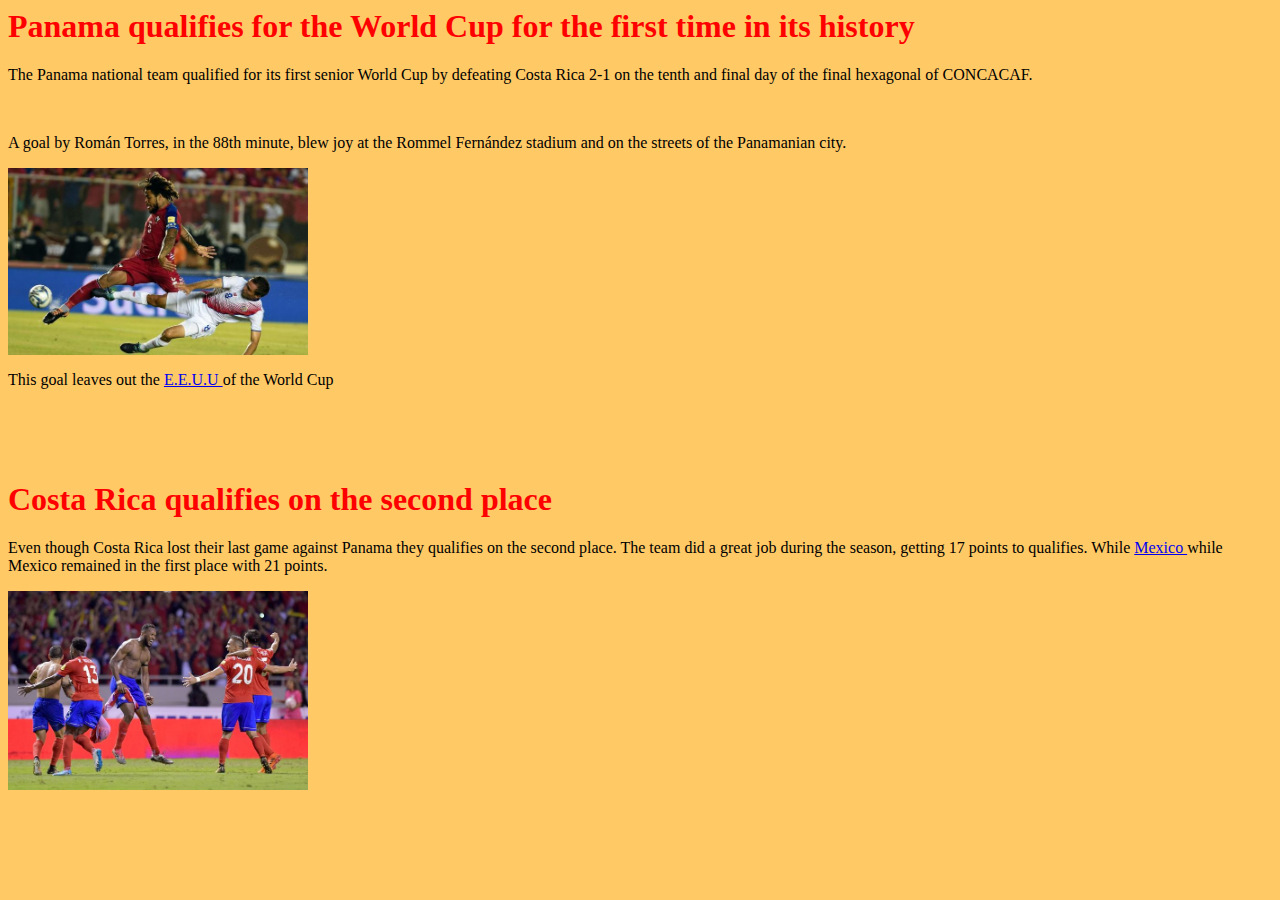
<file: Index.html>
<html>
	<head>
		<title>Panama Soccer Team</title>
        <link href="styles.css" rel="stylesheet"type="text/css"/>
	</head>
	<body>
		<h1>Panama qualifies for the World Cup for the first time in its history</h1>
		<p>The Panama national team qualified for its first senior World Cup by defeating Costa Rica 2-1 on the tenth and final day of the final hexagonal of CONCACAF.</p>
		<br>
		<p>A goal by Román Torres, in the 88th minute, blew joy at the Rommel Fernández stadium and on the streets of the Panamanian city. </p>
		<img src="RomalGol.jpg" alt="The goal that puts Panama in the world cup" width="300px"/>
		<br>													<p> This goal leaves out the <a href="Usa.html"> E.E.U.U </a> of the World Cup </p>
		<br>
		<br>
		<br>
		<h1>Costa Rica qualifies on the second place</h1>
		<p> Even though Costa Rica lost their last game against Panama they qualifies on the second place. The team did a great job during the season, getting 17 points to qualifies. While <a href="Mexico.html"> Mexico </a> while Mexico remained in the first place with 21 points.</p>
		<img src="CostaRica.jpg" alt="Costa Rica Team" width="300px"/>
    </body>
</html>
</file>
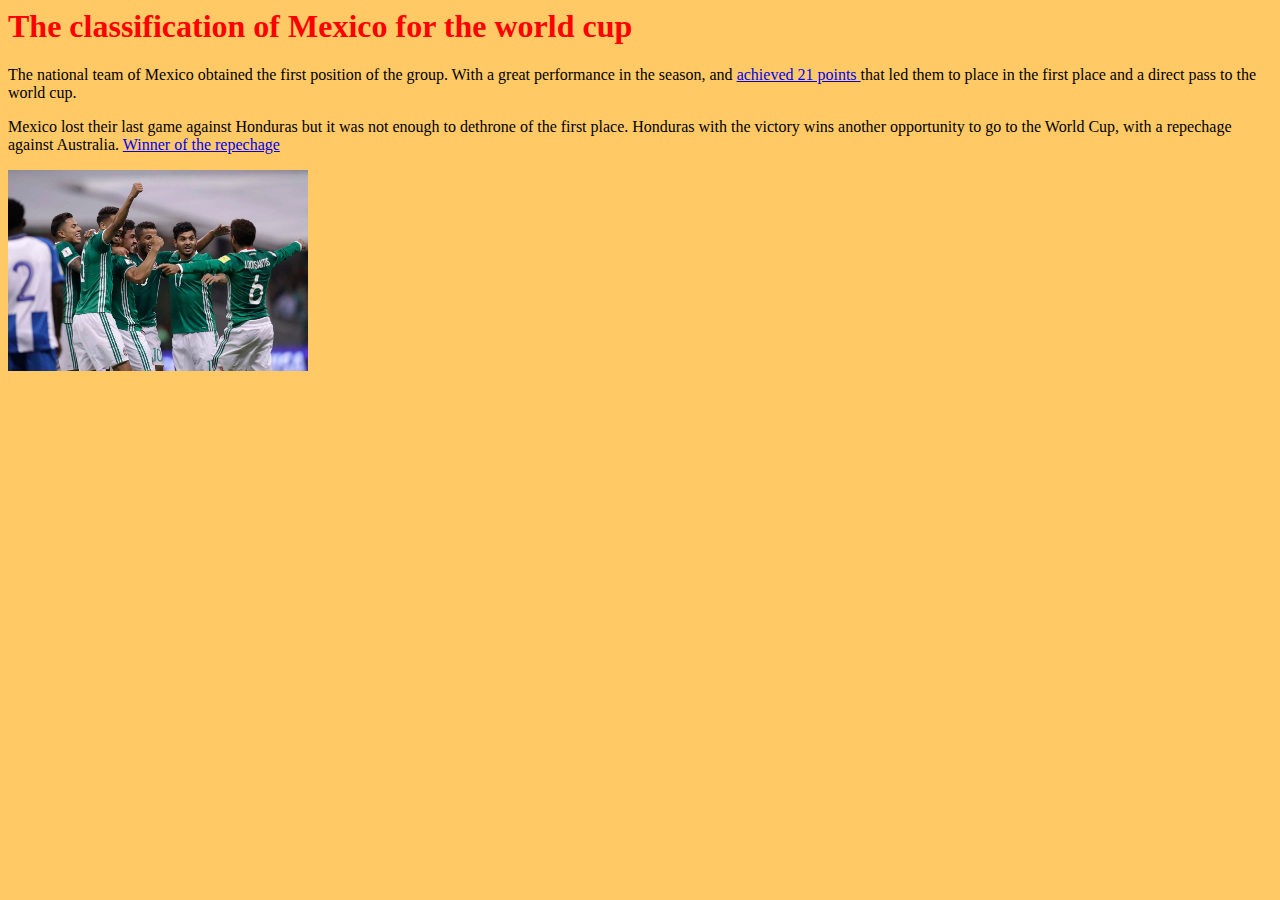
<file: Mexico.html>
<html>
	<head>
		<title>Mexico</title>
        <link href="styles.css" rel="stylesheet"type="text/css"/>
	</head>
	<body>
		<h1>The classification of Mexico for the world cup</h1>
		<p>The national team of Mexico obtained the first position of the group. With a great performance in the season, and <a href="Ranking.html"> achieved 21 points </a>  that led them to place in the first place and a direct pass to the world cup.
		<p> Mexico lost their last game against Honduras but it was not enough to dethrone of the first place. Honduras with the victory wins another opportunity to go to the World Cup, with a repechage against Australia. <a href="Winner.html"> Winner of the repechage </a> </p>
    </body>
<img src="MexicoAndHonduras.jpg" alt="Mexico victory against Honduras" width="300px"/>
</html>
</file>
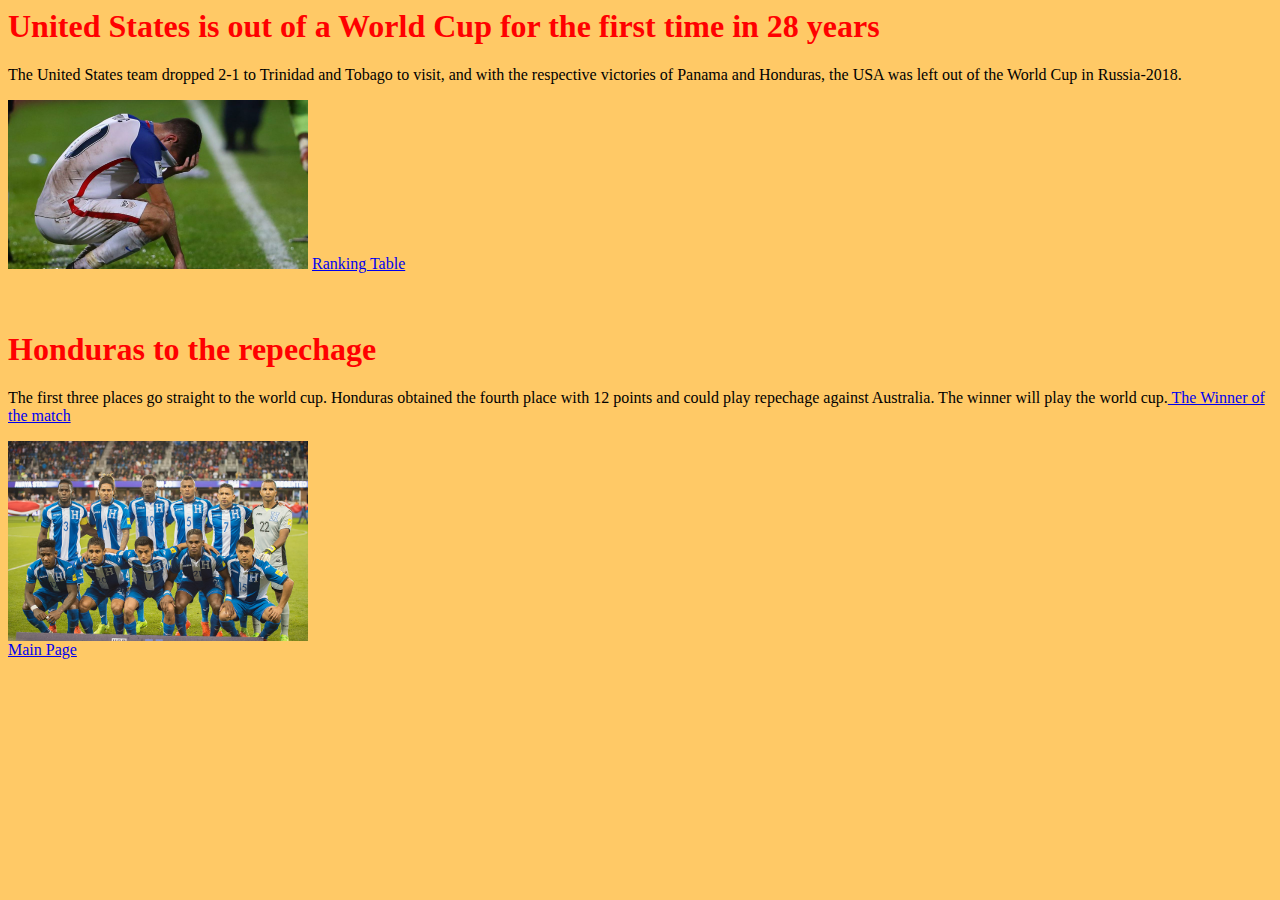
<file: Usa.html>
<html>
	<head>
		<title>Place</title>
        <link href="styles.css" rel="stylesheet"type="text/css"/>
	</head>
	<body>
		<h1>United States is out of a World Cup for the first time in 28 years</h1>
		<p>The United States team dropped 2-1 to Trinidad and Tobago to visit, and with the respective victories of Panama and Honduras, the USA was left out of the World Cup in Russia-2018.</p>
		<img src="UsaTeam.jpg" alt="Usa Team" width="300px"/>
		<a href="Ranking.html">Ranking Table</a>
	<br>
	<br>
	<br>
		<h1>Honduras to the repechage</h1>
		<p>The first three places go straight to the world cup. Honduras obtained the fourth place with 12 points and could play repechage against Australia. The winner will play the world cup.<a href="Winner.html"> The Winner of the match</a> </p>
		<img src="HondurasTeam.jpg" alt="Honduras Team" width="300px"/>
        <br>
        <a href="Index.html"> Main Page</a>
     </body>
</html>
</file>
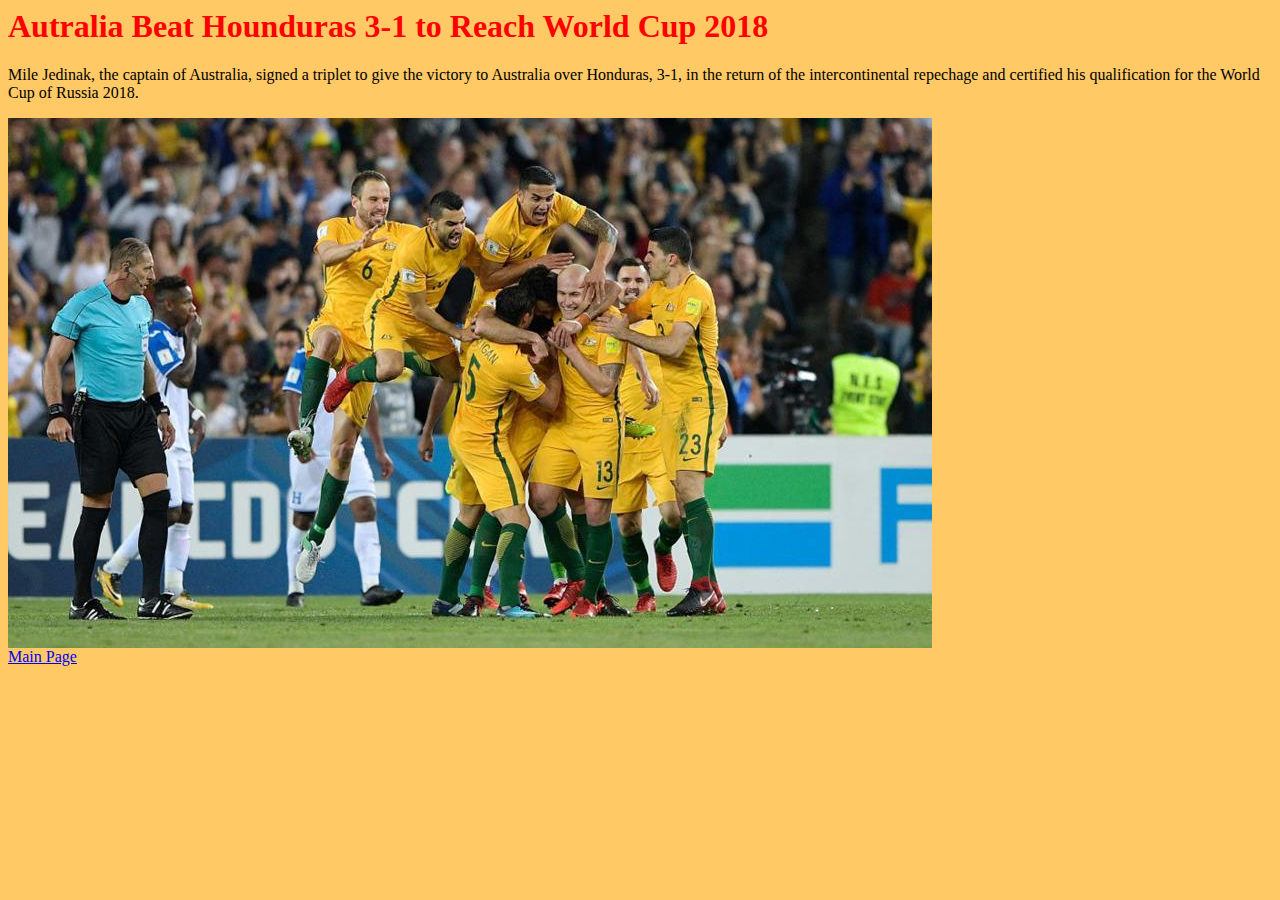
<file: Winner.html>
<html>
    <head>
        <title>WINNER OF REPECHAGE</title>
        <link href="styles.css" rel="stylesheet"type="text/css"/>
    </head>
    <body>
        <h1>Autralia Beat Hounduras 3-1 to Reach World Cup 2018</h1>
        <p>Mile Jedinak, the captain of Australia, signed a triplet to give the victory to Australia over Honduras, 3-1, in the return of the intercontinental repechage and certified his qualification for the World Cup of Russia 2018.</p>
         <img src="Australia.jpg" alt="" Usa Team” width=”300px”/>
        <br>
        <a href="Index.html"> Main Page</a>
    </body>
</html>
</file>
<file: styles.css>
h1{color: #ff0000;}
body{background: #ffc966;}
</file>
